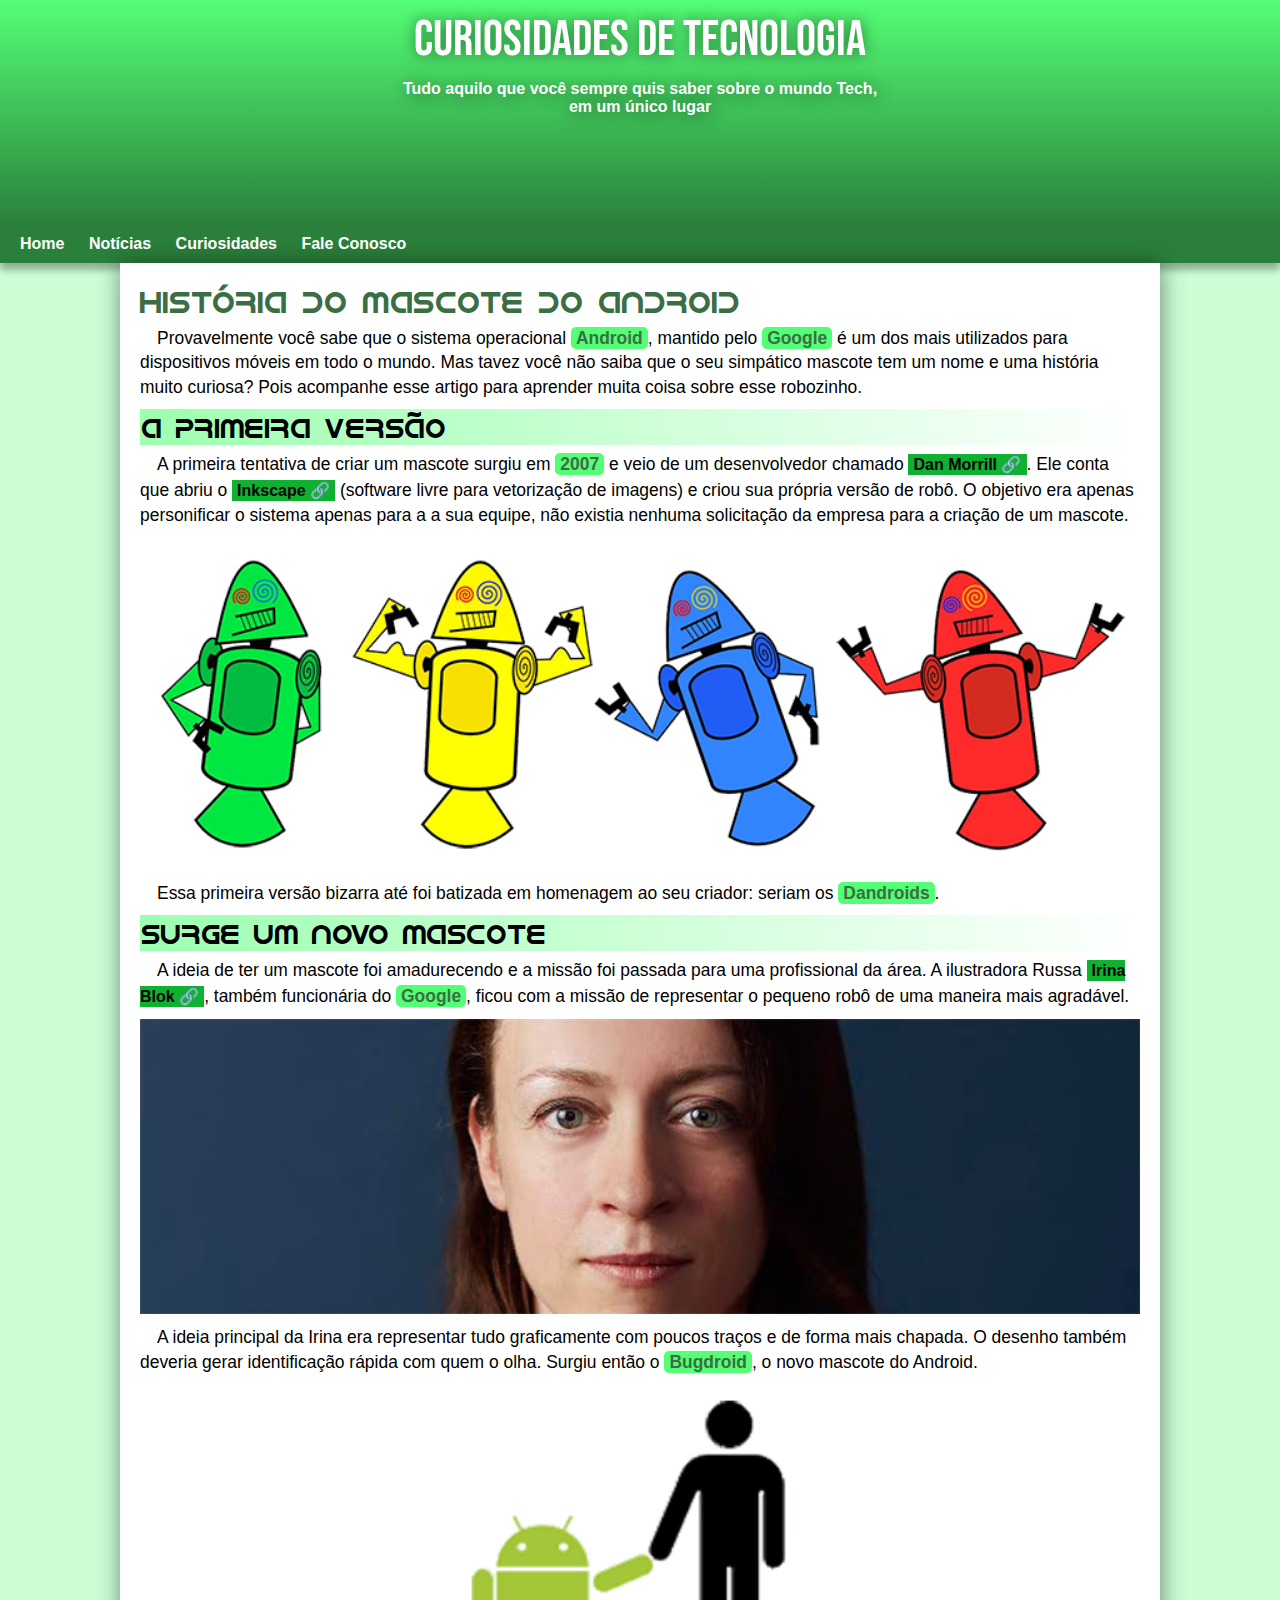
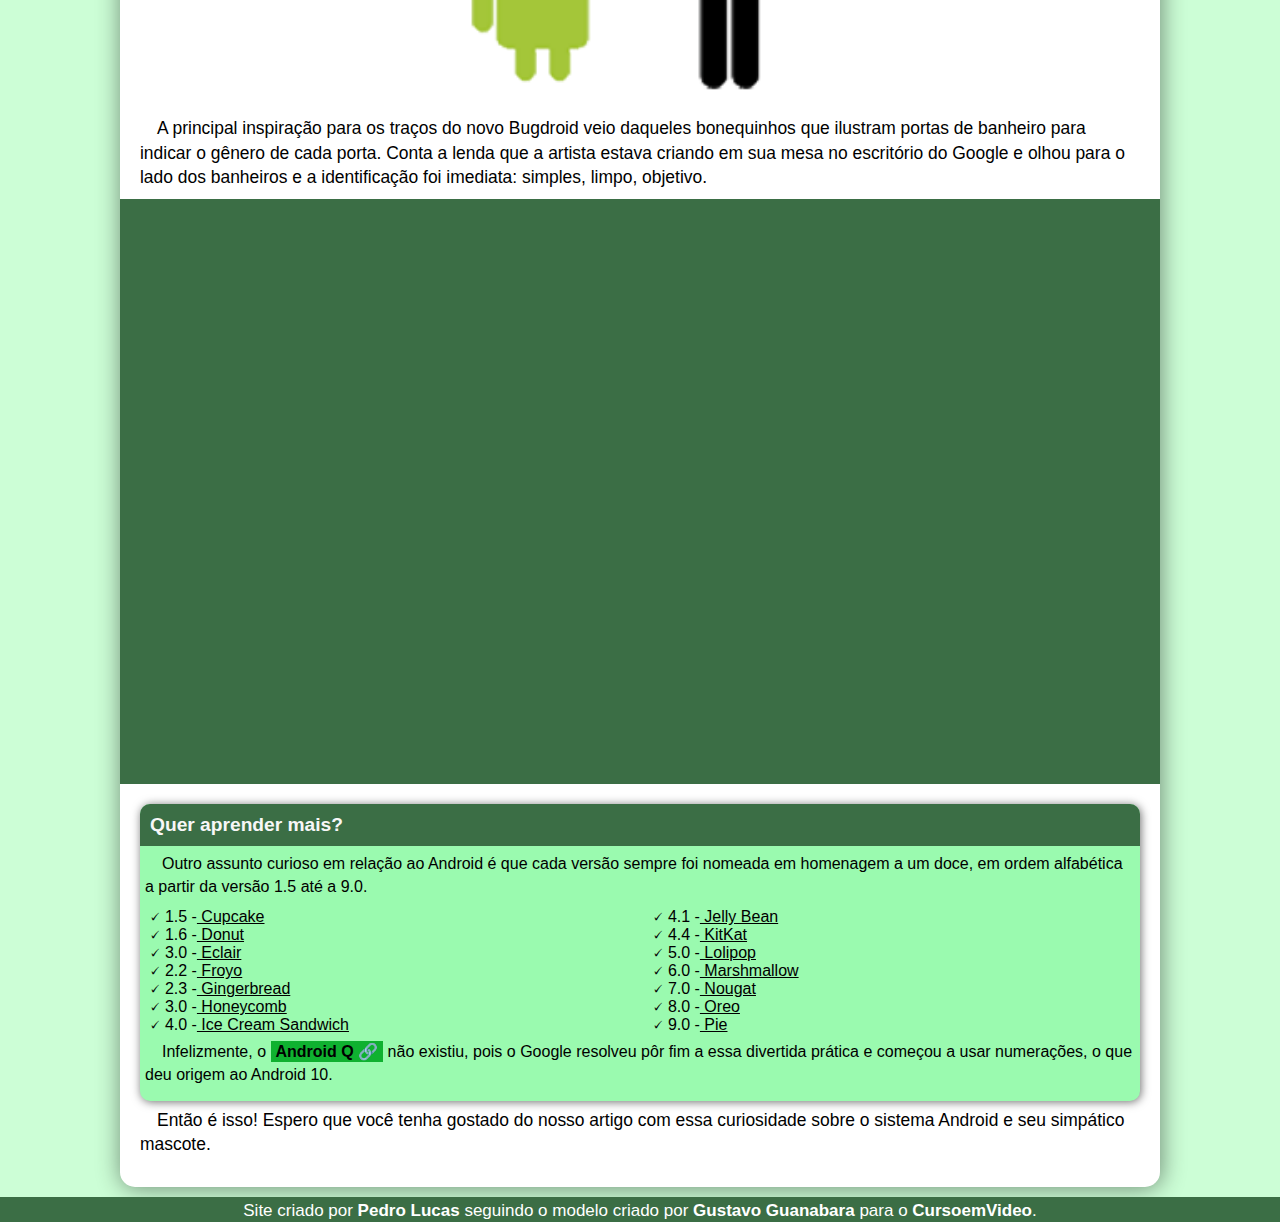
<file: Desafios/Android Site junto com Videos/index.html>
<!DOCTYPE html>
<html lang="pt-br">
<head>
    <meta charset="UTF-8">
    <meta http-equiv="X-UA-Compatible" content="IE=edge">
    <meta name="viewport" content="width=device-width, initial-scale=1.0">
    <title>Android Site</title>
    <link rel="shortcut icon" href="imagens/favicon.ico" type="image/x-icon">
    <link rel="stylesheet" href="estilo/style.css">
</head>
<body>
    <header>
            <h1>Curiosidades de Tecnologia</h1>
            
            <p>Tudo aquilo que você sempre quis saber sobre o mundo <strong>Tech</strong>, em um único lugar</p>
        </header>
<nav>
    <a href="#">Home</a>
    <a href="#">Notícias</a>
    <a href="#">Curiosidades</a>
    <a href="#">Fale Conosco</a>
</nav>

<main>
    <article>
        <h1>História do Mascote do Android</h1>
        
        <p>Provavelmente você sabe que o sistema operacional <strong>Android</strong>, mantido pelo <strong>Google</strong> é um dos mais utilizados para dispositivos móveis em todo o mundo. Mas tavez você não saiba que o seu simpático mascote tem um nome e uma história muito curiosa? Pois acompanhe esse artigo para aprender muita coisa sobre esse robozinho.</p>
        
        <h2>A primeira versão</h2>
        
        <p>A primeira tentativa de criar um mascote surgiu em <strong>2007</strong> e veio de um desenvolvedor chamado <a href="https://androidcommunity.com/dan-morrill-shows-us-the-android-mascot-that-almost-was-20130103/" target="_blank" class="externo">Dan Morrill</a>. Ele conta que abriu o <a href="https://inkscape.org/pt-br/" target="_blank" class="externo">Inkscape</a> (software livre para vetorização de imagens) e criou sua própria versão de robô. O objetivo era apenas personificar o sistema apenas para a a sua equipe, não existia nenhuma solicitação da empresa para a criação de um mascote.</p>
        
    <picture>
        <source media="(max-width: 800px )" srcset="imagens/dan-droids-pq.png" class="foto-pequena-droids">
        <img src="imagens/dan-droids.png" alt="Dan droids">
    </picture>
        
        <p>Essa primeira versão bizarra até foi batizada em homenagem ao seu criador: seriam os <strong>Dandroids</strong>.</p>
        
        <h2>Surge um novo mascote</h2>
        
        <p>A ideia de ter um mascote foi amadurecendo e a missão foi passada para uma profissional da área. A ilustradora Russa <a href="https://www.irinablok.com/android" target="_blank" class="externo">Irina Blok</a>, também funcionária do <strong>Google</strong>, ficou com a missão de representar o pequeno robô de uma maneira mais agradável.</p>
        
        <picture>
            <source media="(max-width: 800px )" srcset="imagens/irina-blok-pq.jpg">
            <img src="imagens/irina-blok.jpg" alt="Irina Blok">
        </picture>
        
        <p>A ideia principal da Irina era representar tudo graficamente com poucos traços e de forma mais chapada. O desenho também deveria gerar identificação rápida com quem o olha. Surgiu então o <strong>Bugdroid</strong>, o novo mascote do Android.</p>
        
        <picture>
            <img src="imagens/bugdroid.png" alt="bugdroid" class="bugdroid">
        </picture>
        
        <p>A principal inspiração para os traços do novo Bugdroid veio daqueles bonequinhos que ilustram portas de banheiro para indicar o gênero de cada porta. Conta a lenda que a artista estava criando em sua mesa no escritório do Google e olhou para o lado dos banheiros e a identificação foi imediata: simples, limpo, objetivo.</p>
        
        <div class="containervideo">
            <iframe width="560" height="315" src="https://www.youtube.com/embed/l2UDgpLz20M" title="YouTube video player" frameborder="0" allow="accelerometer; autoplay; clipboard-write; encrypted-media; gyroscope; picture-in-picture; web-share" allowfullscreen class="video"></iframe>
        </div>

    </article>
    
    <aside>
        <h3>Quer aprender mais?</h3>
        
        <p>Outro assunto curioso em relação ao Android é que cada versão sempre foi nomeada em homenagem a um doce, em ordem alfabética a partir da versão 1.5 até a 9.0.</p>
        
        <ul>
            <li>1.5 -<abbr title="Bolinho de pote"> Cupcake</abbr></li>
            <li>1.6 -<abbr title="Rosquinha"> Donut</abbr></li>
            <li>3.0 -<abbr title="Eclair"> Eclair</abbr></li>
            <li>2.2 -<abbr title="Froyo"> Froyo</abbr></li>
            <li>2.3 -<abbr title="Gingerbread"> Gingerbread</abbr></li>
            <li>3.0 -<abbr title="Honeycomb"> Honeycomb</abbr></li>
            <li>4.0 -<abbr title="Ice Cre"> Ice Cream Sandwich</abbr></li>
            <li>4.1 -<abbr title="Jelly Bean">  Jelly Bean</abbr></li>
            <li>4.4 -<abbr title="KitKat">  KitKat</abbr></li>
            <li>5.0 -<abbr title="Pirulito"> Lolipop</abbr></li>
            <li>6.0 -<abbr title="Marshmelo"> Marshmallow</abbr></li>
            <li>7.0 -<abbr title="Nougat"> Nougat</abbr></li>
            <li>8.0 -<abbr title="Oreo"> Oreo</abbr></li>
            <li>9.0 -<abbr title="Pie"> Pie</abbr></li>
        </ul>
        
        <p>Infelizmente, o <a href="https://pt.wikipedia.org/wiki/Android_10" class="externo" target="_blank">Android Q</a> não existiu, pois o Google resolveu pôr fim a essa divertida prática e começou a usar numerações, o que deu origem ao Android 10.</p>
        
    </aside>
    
    <p>Então é isso! Espero que você tenha gostado do nosso artigo com essa curiosidade sobre o sistema Android e seu simpático mascote.</p>
</main>

<footer><p>Site criado por <a href="https://www.instagram.com/iamnotpedroo/" target="_blank">Pedro Lucas</a> seguindo o modelo criado por <a href="https://gustavoguanabara.github.io"
    target="_blank">Gustavo Guanabara</a> para o <a href="https://www.youtube.com/@CursoemVideo" target="_blank">CursoemVideo</a>.</p></footer>
</body>
</html>
</file>
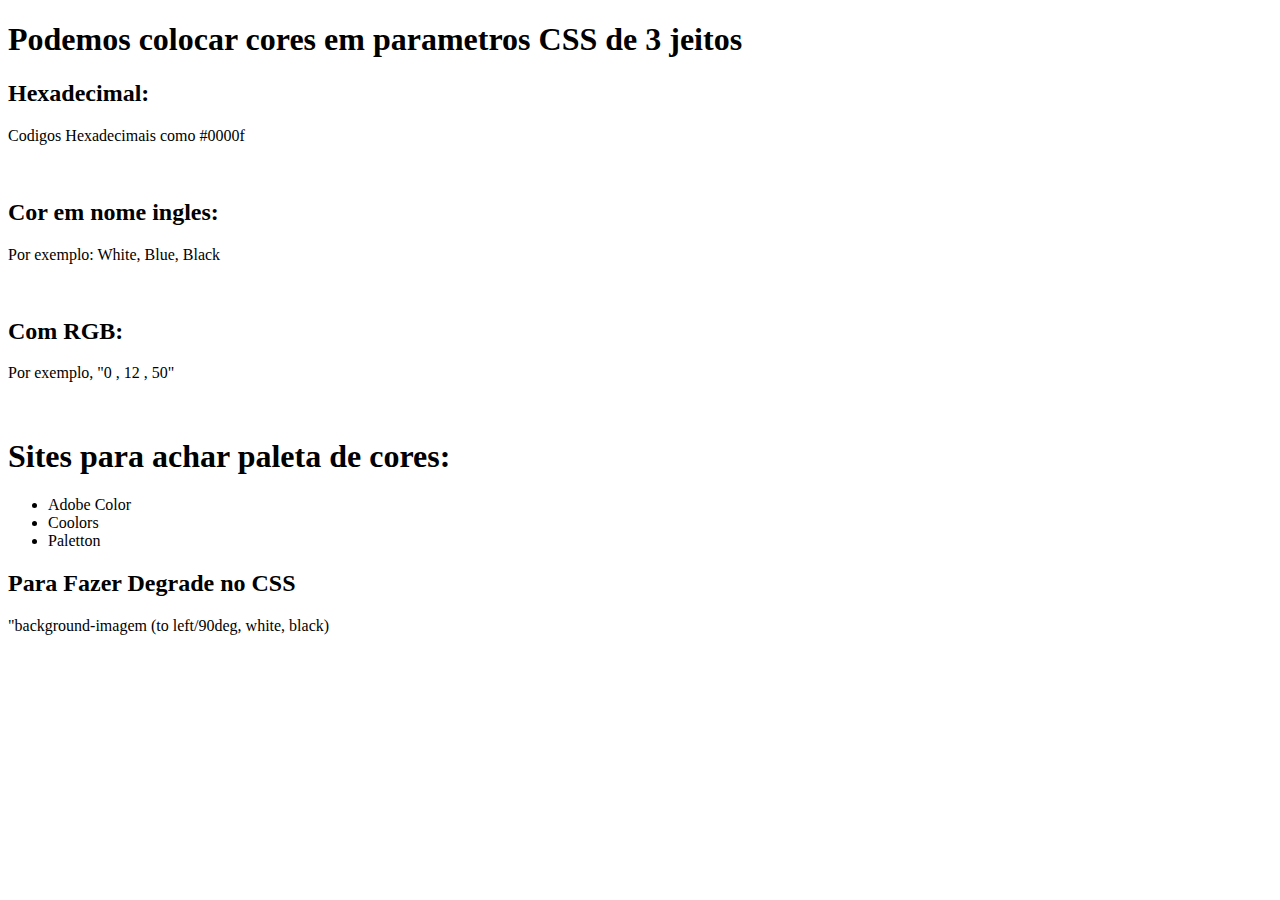
<file: Exercicios/Modulo 2/Cores/index.html>
<!DOCTYPE html>
<html lang="en">
<head>
    <meta charset="UTF-8">
    <meta http-equiv="X-UA-Compatible" content="IE=edge">
    <meta name="viewport" content="width=device-width, initial-scale=1.0">
    <title>Cores</title>
</head>
<body>
    <h1>Podemos colocar cores em parametros CSS de 3 jeitos</h1>
    <h2>Hexadecimal:</h2>
    <p> Codigos Hexadecimais como #0000f</p>
    <br>
    <h2>Cor em nome ingles:</h2>
    <p>Por exemplo: White, Blue, Black</p>
    <br>
    <h2>Com RGB:</h2>
    <p>Por exemplo, "0 , 12 , 50"</p>
    <br>
    <h1>Sites para achar paleta de cores:</h1>
    <ul>
        <li>Adobe Color</li>
        <li>Coolors</li>
        <li>Paletton</li>
    </ul>
<h2>Para Fazer Degrade no CSS</h2>
<p>"background-imagem (to left/90deg, white, black)</p>
</body>
</html>
</file>
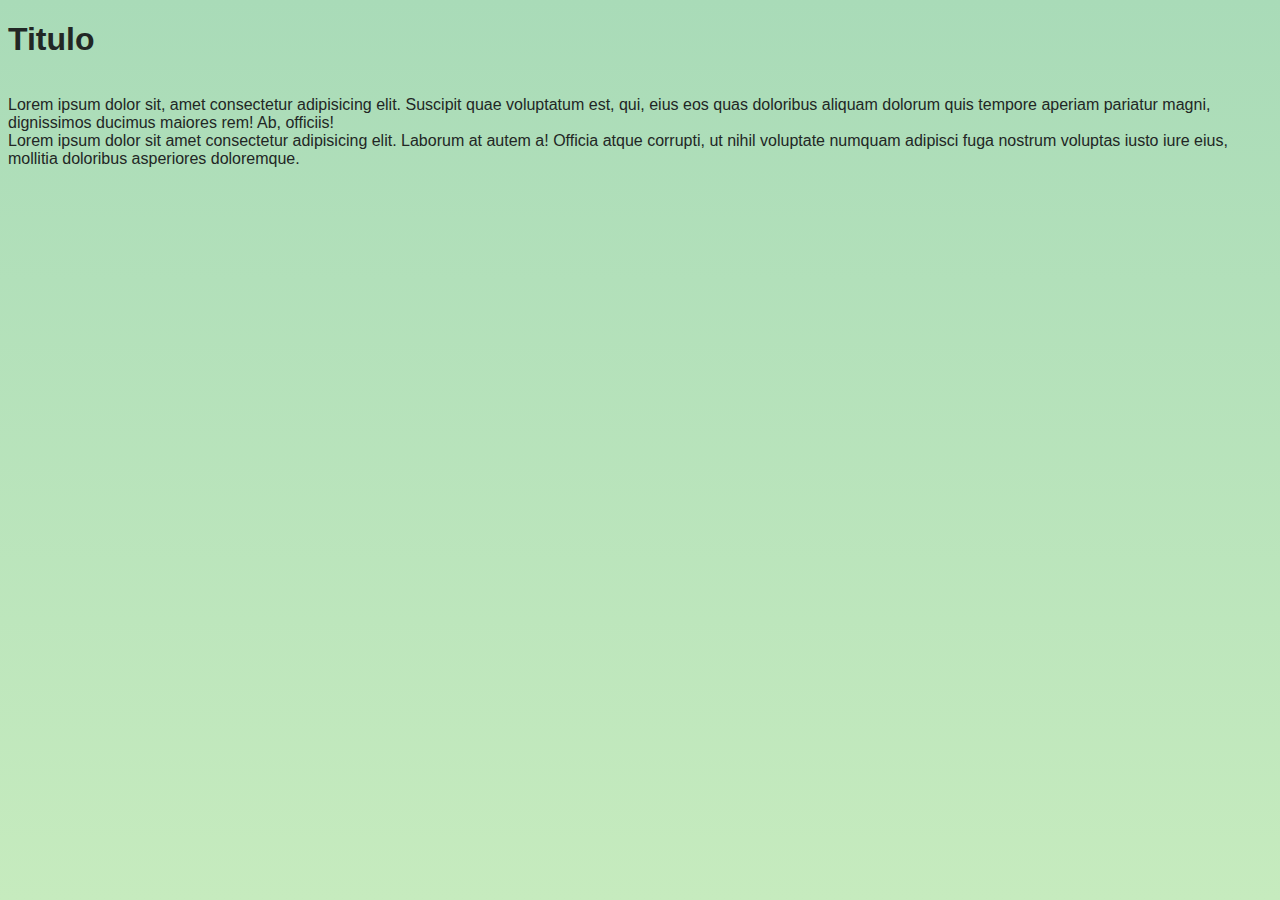
<file: Exercicios/Modulo 2/Site Exemplo/index.html>
<!DOCTYPE html>
<html lang="en">
<head>
    <meta charset="UTF-8">
    <meta http-equiv="X-UA-Compatible" content="IE=edge">
    <meta name="viewport" content="width=device-width, initial-scale=1.0">
    <title>Site pa exemplo</title>
    <link rel="stylesheet" href="style.css">
</head>
<body>
    <h1>Titulo</h1>
    <p>Lorem ipsum dolor sit, amet consectetur adipisicing elit. Suscipit quae voluptatum est, qui, eius eos quas doloribus aliquam dolorum quis tempore aperiam pariatur magni, dignissimos ducimus maiores rem! Ab, officiis! <br>
    Lorem ipsum dolor sit amet consectetur adipisicing elit. Laborum at autem a! Officia atque corrupti, ut nihil voluptate numquam adipisci fuga nostrum voluptas iusto iure eius, mollitia doloribus asperiores doloremque.
    </p>
</body>
</html>
</file>
<file: Desafios/Android Site junto com Videos/estilo/style.css>
@charset "UTF-8";


@import url('https://fonts.googleapis.com/css2?family=Bebas+Neue&family=Montserrat:wght@400;500;600;700;800&display=swap');


@font-face {
    font-family:'Android';
    src: url('../fontes/idroid.otf') format('opentype');
    font-weight: normal;
}

*{
    margin:0px;
    padding: 0px;
    text-decoration: none;
}

:root{
    --cor0: #CCFED6;
    --cor1: #54FF76;
    --cor5: #54ff7693;
    --cor2: #9afaaf;
    --cor3: #3b6e45;
    --cor4: #0fb130;

    --fonte-padrão: Arial, Verdana, Helvetica, sans-serif;
    --fonte-destaque:'Bebas Neue', cursive;
    --fonte-android:'Android', cursive;

}



body{
    background-color: var(--cor0);
    font-family: var(--fonte-padrão);
}

header {
    background-image:linear-gradient(to bottom, #54FF76,#2A803B);
    min-height: 25vh;
    text-align: center;
    
}

nav{
    background-color:#2A803B;
    padding: 10px;
    box-shadow: 0px 7px 7px rgba(0, 0, 0, 0.308);
}

nav > a {
    color: white;
    font-family: var(--fonte-padrão);
    font-weight: 700;
    padding: 10px;
}

nav > a:hover {
    background-color: var(--cor1);
    color: var(--cor3) ;
    border-radius: 5px;
    transition-duration: 0.5s;
}

header > h1  {
    color: white;
    font-family: var(--fonte-destaque);
    font-weight: normal;
    padding: 10px 10px;
    font-size: 50px;
    margin:auto;
    text-shadow: 0px 0px 0.3em rgba(0, 0, 0, 0.527);
}

header > p {
    color: white;
    max-width: 500px;
    padding: 0px 10px;
    font-family: var(--fonte-padrão);
    font-weight: bold;
    font-size: 16px;
    margin: auto;
    text-shadow: 2px 2px 1.0em rgba(0, 0, 0, 0.527);
}

main {
    background-color: white;
    min-width: 400px;
    max-width: 1000px;
    margin: auto;
    padding: 20px;
    box-shadow: 1px 1px 1.5em rgba(0, 0, 0, 0.466);
    border-bottom-left-radius: 15px ;
    border-bottom-right-radius: 15px ;
}

main h1 {
    font-family: var(--fonte-android);
    font-weight: normal;
    color: var(--cor3);
    font-size: 1.9em;
}

main p {
    font-family: var(--fonte-padrão);
    font-size: 1.09em;
    line-height: 1.4em;
    text-indent: 17px;
    padding-top: 7px;
    padding-bottom: 10px;
}

main p > strong {
    background-color:var(--cor1) ;
    border-radius: 5px;
    padding: 1px 5px;
    color: var(--cor3);
    
}

main a{
    text-decoration: none;
    background-color: var(--cor4);
    padding: 2px 5px;
    color: black;
    font-weight: bold;
    font-size: 16px;
}

.externo::after{
        content:'\00A0\🔗';
}

main a:hover{
    text-decoration: underline;
    color: #24412a;
}

main h2{
    background-image: linear-gradient(to right, var(--cor5), transparent);
    padding: 2px;
    color: black;
    font-family: var(--fonte-android);
    font-size: 1.7em;
    font-weight: normal;
}

main img {
    width: 100%;
    margin: auto;
}

.bugdroid{
    width: 500px;
    display: block;
    margin: auto;
}

.containervideo{
    background-color: var(--cor3);
    padding:10px;
    padding-bottom: 57.5%;
    margin: 0px -20px 20px -20px;
    position: relative;
}

.video{
    position: absolute;
    top: 5%;
    left: 5%;
    width: 90%;
    height: 90%;
}

aside{
    background-color: var(--cor2);
    padding: 5px;
    max-width: 1000px;
    max-height: 1000px;
    border-radius: 10px;
    box-shadow: 1px 1px 10px rgba(0, 0, 0, 0.568);
}

aside h3{
    background-color:var(--cor3);
    margin: -5px -5px 0 -5px;
    border-top-right-radius: 10px;
    border-top-left-radius: 10px;
    padding: 10px;
    color: rgb(247, 247, 247);
    font-style: normal;
    font-size: 1.2em;
}

aside p{
    font-size: 1.0em;
    font-family: var(--fonte-padrão);
    font-weight: normal;
}

aside ul{
    columns: 2;
}

aside li{
    list-style-position: inside;
    list-style-type: '\00A0\🗸\00A0';
}

aside li > abbr{
    text-decoration: underline;
}

footer{
    background-color: var(--cor3);
    margin-top: 10px;
    height: 25px;

}

footer p{
    color: white;
    padding-top: 4px;
    text-align: center;
    font-family: var(--fonte-padrão);
    font-size: 17px;
    font-weight: normal;
}
footer a{
    color: white;
    font-weight: bold;
}

footer a:hover{
    text-decoration: underline;
    transition: 1s
}
</file>
<file: Exercicios/Modulo 2/Site Exemplo/style.css>
body{
    background-attachment: fixed;
    background-image: linear-gradient(180deg, #A9DBB8, #C6EBBE);
    background-repeat: no-repeat;
    background-size: 100%;
}
h1{
    color: #222725;
    font-family: Arial, Helvetica, sans-serif;
    margin: 0;
    padding-top: 1vw;
}
p{
    color: #222725;
    font-family: Arial, Helvetica, sans-serif;
    margin: 0;
    padding-top: 3vw;
}
</file>
